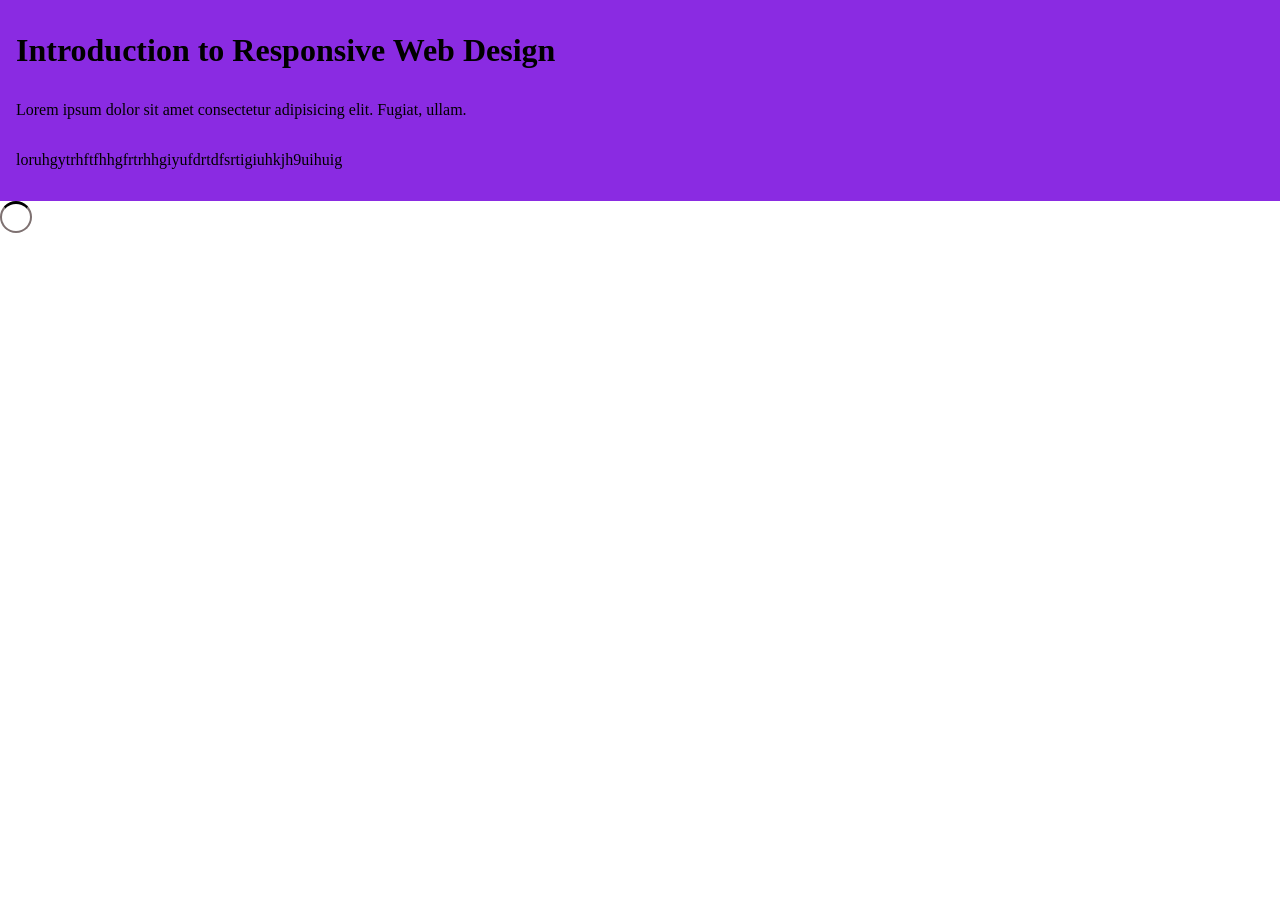
<file: index.html>
<!DOCTYPE html>
 <html lang="en">
 <head>
    <meta charset="UTF-8">
    <meta name="viewport" content="width=device-width, initial-scale=1.0">
    <title>Responsive Web Design</title>
    <link rel="stylesheet" href="./index.css">
 </head>
 <body>
    
    <div class="box1">
        <h1>Introduction to Responsive Web Design</h1>
        <p>Lorem ipsum dolor sit amet consectetur adipisicing elit. Fugiat, ullam.</p>
     <p>loruhgytrhftfhhgfrtrhhgiyufdrtdfsrtigiuhkjh9uihuig</p>
    </div>

    <div class="loader"></div>
 </body>
 </html>
</file>
<file: index.css>
*{
    margin: 0;
    padding: 0;
    box-sizing: border-box;
}

.box1 {
    background-color: blueviolet;
    display: flex;
    flex-direction: column;
    gap: 2rem;
    padding: 2rem 1rem;
}

.loader {
    width: 2rem;
    height: 2rem;
    border: 2px solid rgb(126, 113, 113);
    border-top: 3px solid black;
    border-radius: 100%;
    animation: loading 2s  ease-in 2s infinite;
}
@keyframes loading {
   from {
    transform: rotate(0deg);
   } 
   to {
    transform: rotate(360deg);
   }
}
@media (max-width:1000px) {
    .box1{
        background-color: blue;
        color: white;
    }
}


@media (max-width:500px) {
    .box1{
        background-color:red;
        color: white;
    }
}
</file>
